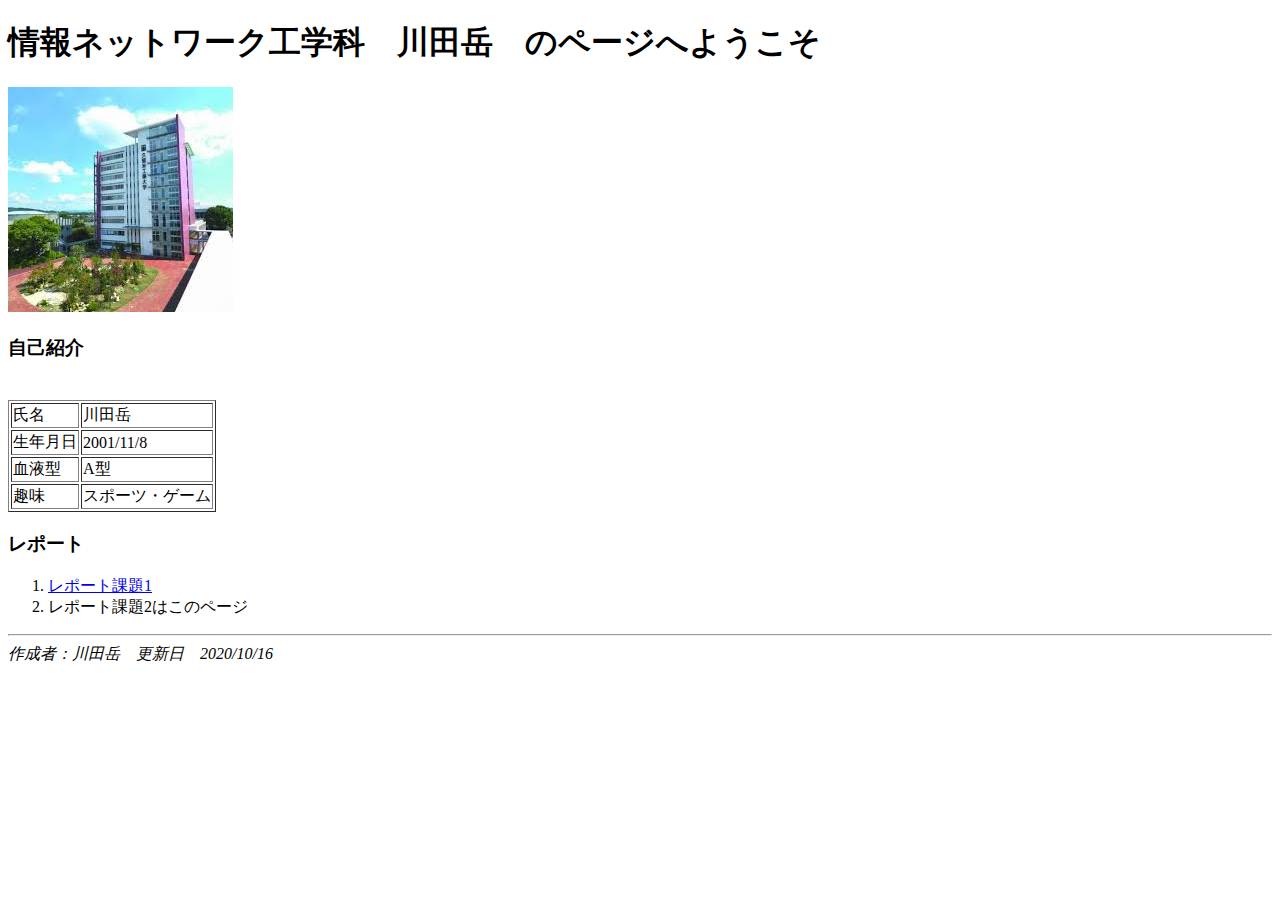
<file: index.html>
<!doctype html>
<html>
    <head>
        <meta charset = "utf-8">
        <title>トップページ（課題2）</title>
    </head>
    <body>
        <h1>情報ネットワーク工学科　川田岳　のページへようこそ</h1>
        
        <img src= "images/02.jpg" alt = "読み込みに失敗しました">
        
        <h3>自己紹介</h3>
        
        <table border="1">
            <tr> <td> 氏名 </td>　<td> 川田岳 </td> </tr>
            <tr> <td> 生年月日 </td>　<td> 2001/11/8 </td> </tr>
            <tr> <td> 血液型 </td>　<td> A型 </td> </tr>
            <tr> <td> 趣味 </td>　<td> スポーツ・ゲーム </td> </tr>
        </table>
        
        <h3>レポート</h3>
        
        <ol>
            <li> <a href = "kadai1.html">レポート課題1</a> </li>
        
            <li> レポート課題2はこのページ </li>
        </ol>
        <hr>
        <address>作成者：川田岳　更新日　2020/10/16</address>
    </body>
</html>
</file>
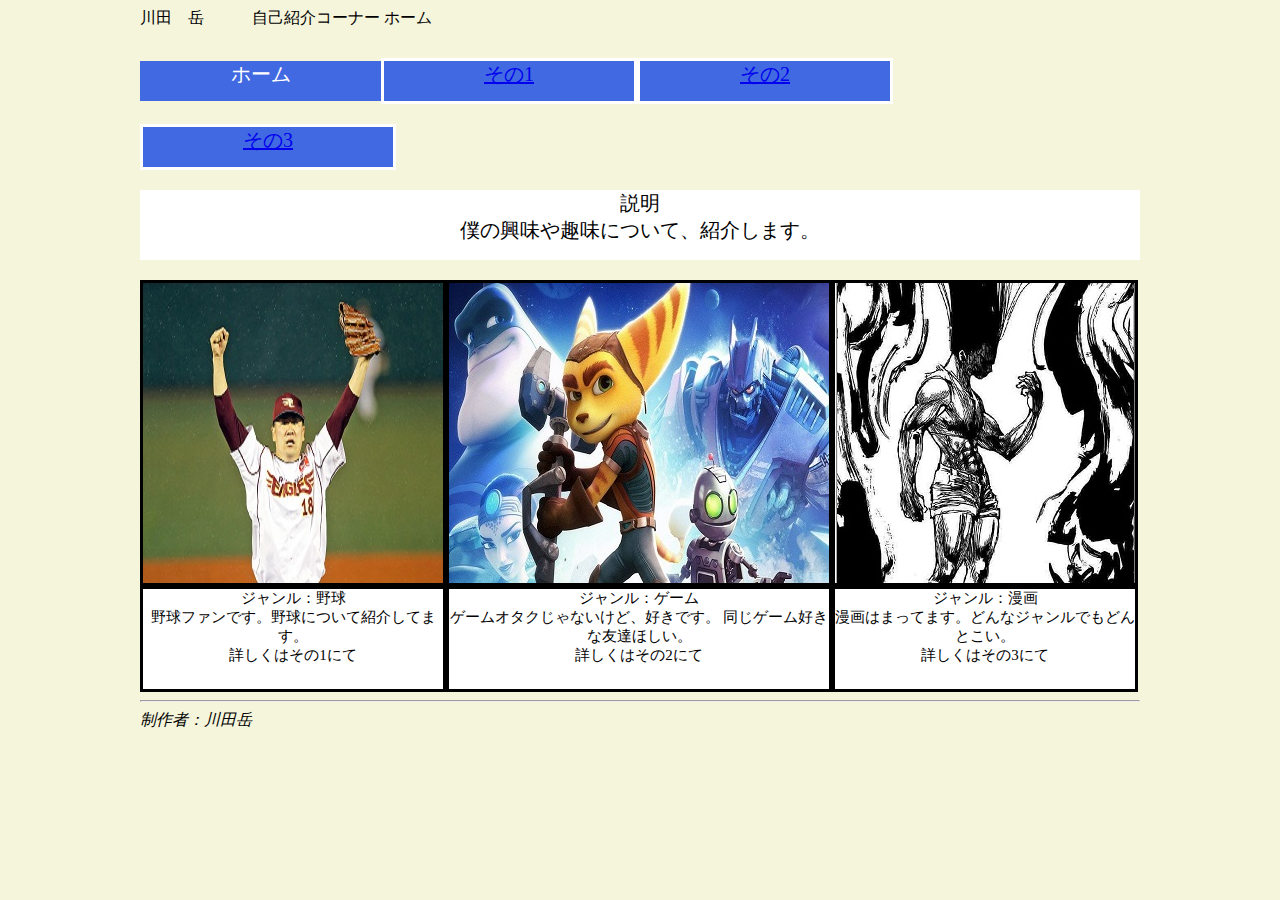
<file: final/index.html>
<!doctype html>
<html>
    <head>
        <meta charset = "utf-8">
        <title>最終課題</title>
        <link rel="stylesheet" type="text/css" href="css/style.css">
    </head>
    <body>
        <div class ="wrap">
            
        <div class="title">
        川田　岳　　　自己紹介コーナー   ホーム
        </div>
        
        <div class="ko">
                <span class="menu">
                    ホーム
                </span>
                
                <span class="page1">
                    <a href = "page1.html">その1</a>
                </span>
                
                <span class="page2">
                    <a href = "page2.html">その2</a>
                </span>
                
                <span class="page3">
                    <a href = "page3.html">その3</a>
                </span>
            
                <div class="setsumei">
                説明
                <br>
                僕の興味や趣味について、紹介します。
                </div>
        </div>
        <div class="image">
                <span class="gazou">
                    
                    <img src = "images/image1.jpg" alt = "読み込みに失敗しました">
                </span>
                <span class="gazou2">
                    
                    <img src = "images/image4.jpg" alt = "読み込みに失敗しました">
                </span>
                <span class="gazou">
                    
                    <img src = "images/image9.jpg" alt = "読み込みに失敗しました">
                </span>
            
    <div class="image2">
            <span class="a">
                ジャンル：野球
                <br>
                野球ファンです。野球について紹介してます。
                <br>
                詳しくはその1にて
            </span>
            <span class="a2">
                ジャンル：ゲーム
                <br>
                ゲームオタクじゃないけど、好きです。
                同じゲーム好きな友達ほしい。
                <br>
                詳しくはその2にて
            </span>
            <span class="a">
                ジャンル：漫画
                <br>
                漫画はまってます。どんなジャンルでもどんとこい。
                <br>
                詳しくはその3にて
            </span>
        </div>
        </div>
            
            <hr>
            <address>
            制作者：川田岳
            </address>
        </div>
    </body>
        </html>
</file>
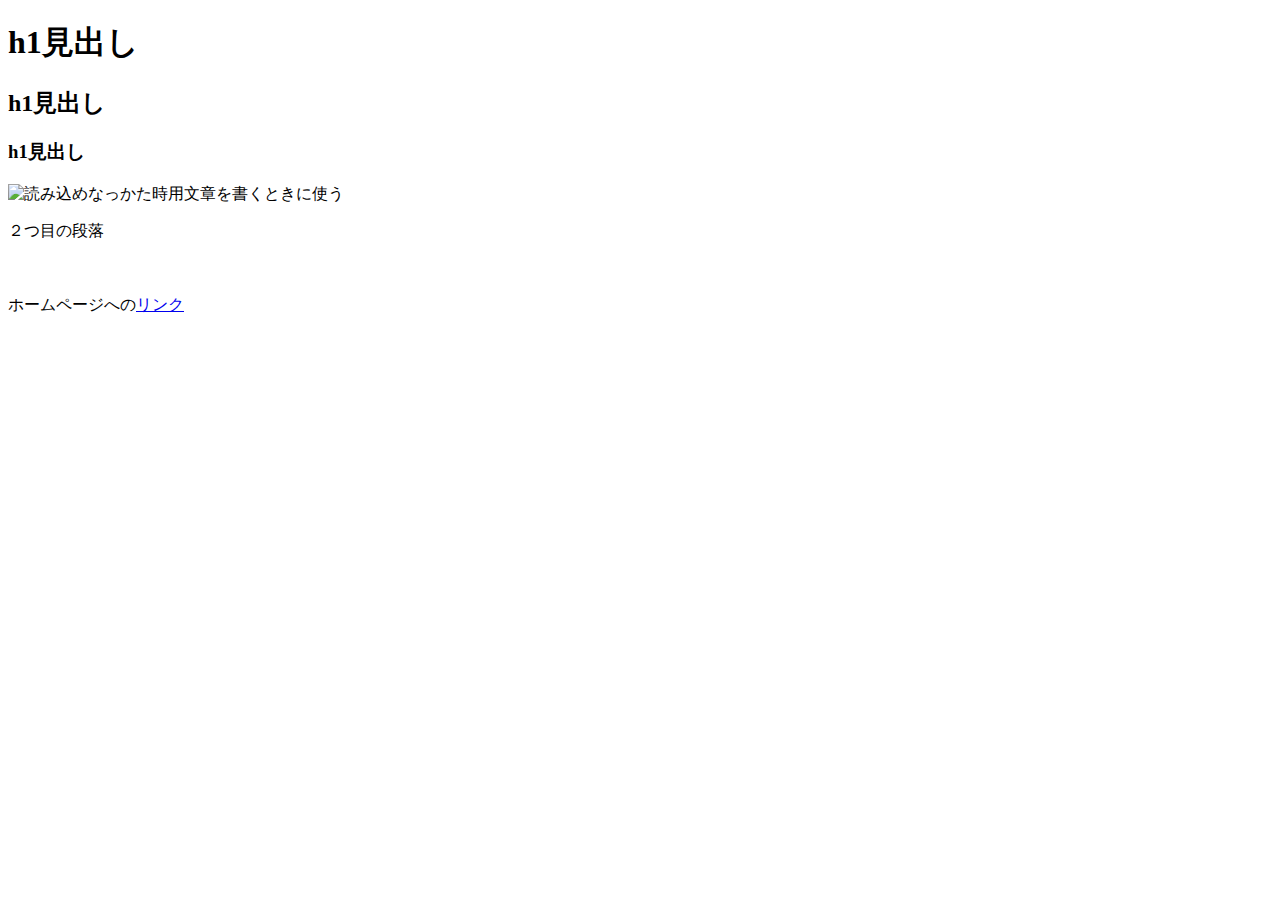
<file: enshu02.html>
<!-- 何を書いてもいい -->
<!doctype html>
<html>
 <head>
     <head>
         <meta charset = "utf-8">
         <title>演習1</title>
     </head>
     <body>
         <h1>h1見出し</h1>
         <h2>h1見出し</h2>
         <h3>h1見出し</h3>
         
          <img scr = "images/01.jpg" alt = "読み込めなっかた時用"＞
         <p>文章を書くときに使う</p>
         <p>２つ目の段落</p>
     
    　　　<p>ホームページへの<a href = "https://www.google.com/search?q=%E3%82%B9%E3%83%86%E3%82%A3%E3%83%BC%E3%83%96&source=lnms&tbm=isch&sa=X&ved=2ahUKEwibmKyvjpXsAhWJOnAKHQGTCggQ_AUoAXoECCgQAw&biw=608&bih=766&dpr=2#imgrc=g_epZCzqPRg6YM">リンク</a></p>
     </body>
    </html>
</file>
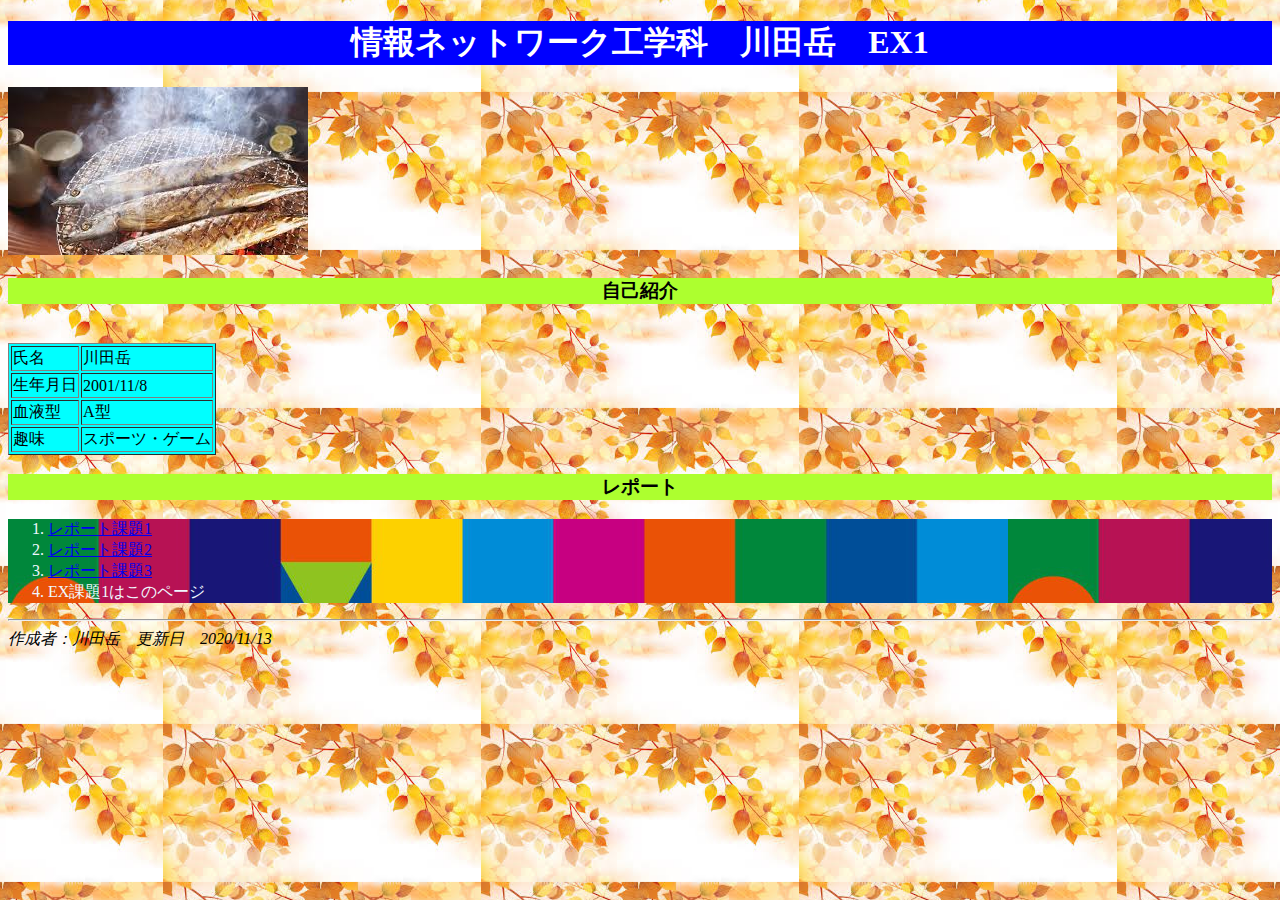
<file: ex1.html>
<!doctype html>
<html>
    <head>
        <meta charset = "utf-8">
        <title>EX課題1</title>
        <link rel="stylesheet" type="text/css" href="css/ex1.css">
    </head>
    <body>
        <h1>情報ネットワーク工学科　川田岳　EX1</h1>
        
        <img src= "images/sanma.jpg" alt = "読み込みに失敗しました">
        
        <h3>自己紹介</h3>
        
        <table border="1">
            <tr> <td> 氏名 </td>　<td> 川田岳 </td> </tr>
            <tr> <td> 生年月日 </td>　<td> 2001/11/8 </td> </tr>
            <tr> <td> 血液型 </td>　<td> A型 </td> </tr>
            <tr> <td> 趣味 </td>　<td> スポーツ・ゲーム </td> </tr>
        </table>
        
        <h3>レポート</h3>
        
        <ol>
            <li> <a href = "kadai1.html">レポート課題1</a> </li>
        
            <li> <a href = "index.html">レポート課題2</a> </li>
            
            <li> <a href = "kadai3.html">レポート課題3</a> </li>
            
            <li>EX課題1はこのページ</li>
        </ol>
        <hr>
        <address>作成者：川田岳　更新日　2020/11/13</address>
    </body>
</html>
</file>
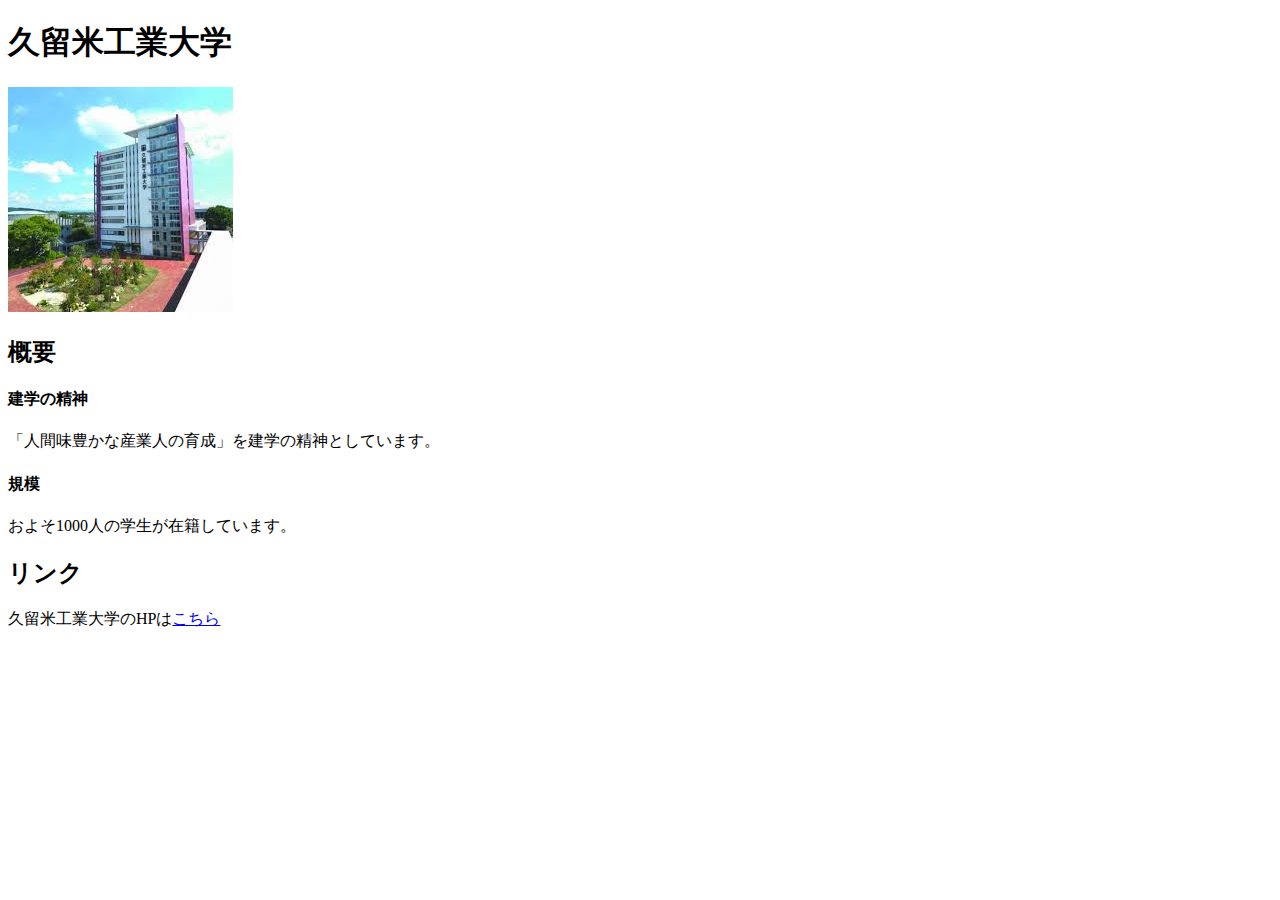
<file: kadai1.html>
<!doctype html>
<html>
    <head>
        <meta charset = "utf-8">
        <title>課題1</title>
    </head>
    <body>
        <h1>久留米工業大学</h1>
        
        <img src= "images/02.jpg" alt = "読み込みに失敗しました">
        
        <h2>概要</h2>
        
        <h4>建学の精神</h4>
        
        <p>「人間味豊かな産業人の育成」を建学の精神としています。</p>
        
        <h4>規模</h4>
        
        <p>およそ1000人の学生が在籍しています。</p>
        
        <h2>リンク</h2>
        
        <p>久留米工業大学のHPは<a href = "https://www.kurume-it.ac.jp">こちら</a>
    </p>
    </body>
</html>
</file>
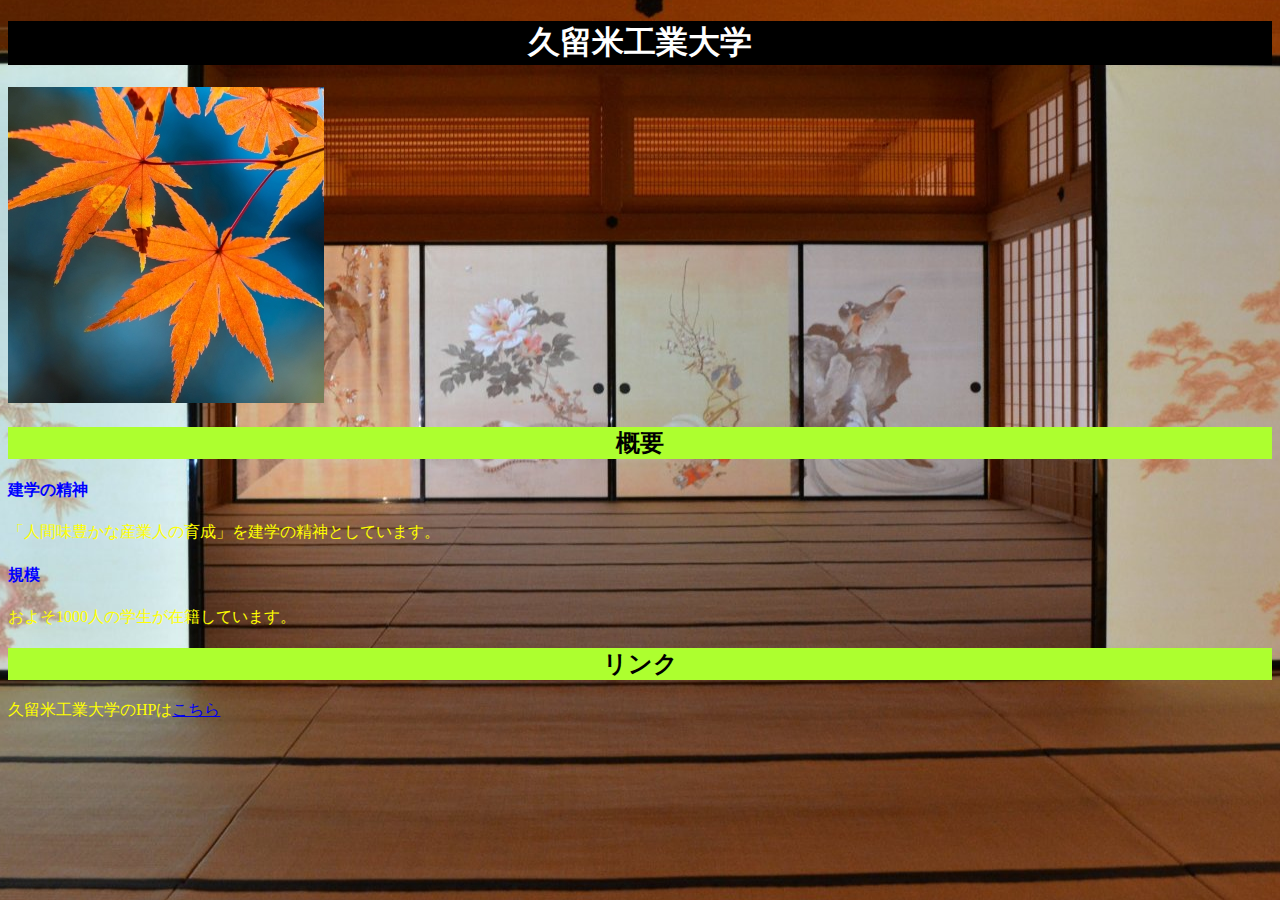
<file: kadai3.html>
<!doctype html>
<html>
    <head>
        <meta charset = "utf-8">
        <title>課題3</title>
        <link rel="stylesheet" type="text/css" href="css/kadai3.css">
    </head>
    <body>
        
        <h1>久留米工業大学</h1>
        
        <img src= "images/03.jpg" alt = "読み込みに失敗しました">
        
        <h2>概要</h2>
        
        <h4>建学の精神</h4>
        
        <p>「人間味豊かな産業人の育成」を建学の精神としています。</p>
        
        <h4>規模</h4>
        
        <p>およそ1000人の学生が在籍しています。</p>
        
        <h2>リンク</h2>
        
        <p>久留米工業大学のHPは<a href = "https://www.kurume-it.ac.jp">こちら</a>
    </p>
    </body>
</html>
</file>
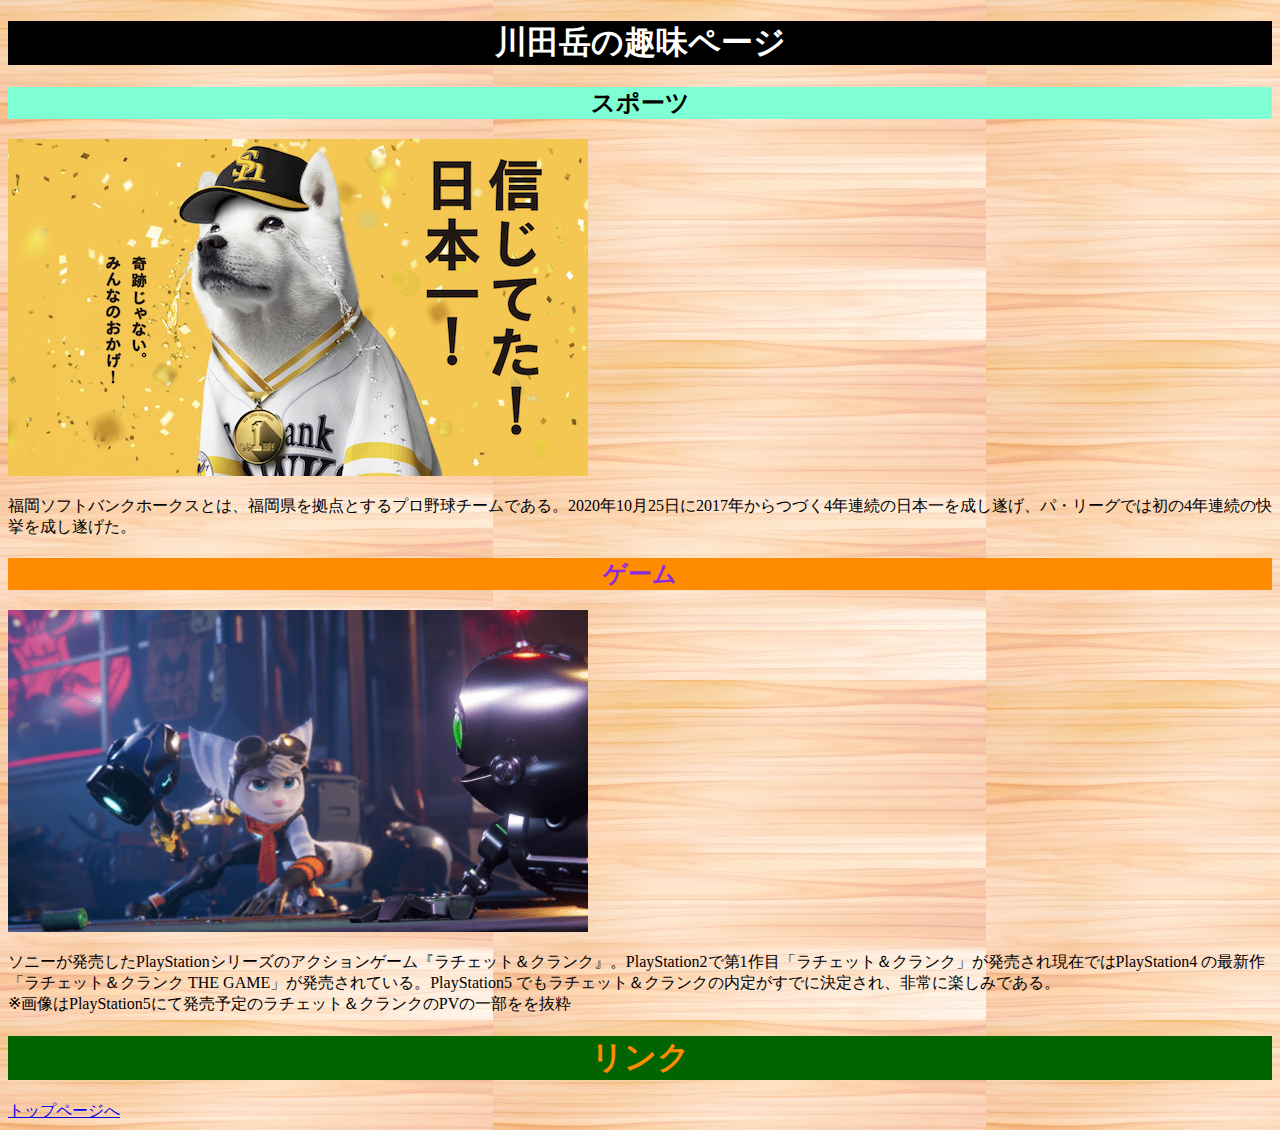
<file: kadai4.html>
<!doctype html>
<html>
    <head>
        <meta charset = "utf-8">
        <title>課題4</title>
        <link rel="stylesheet" type="text/css" href="css/kadai4.css">
    </head>
    <body>
        <h1>川田岳の趣味ページ</h1>
        
        <h2 class = "sports">スポーツ</h2>
        
        <img src = "images/yakyu.png" alt = "読み込みに失敗しました">
        
        <p>福岡ソフトバンクホークスとは、福岡県を拠点とするプロ野球チームである。2020年10月25日に2017年からつづく4年連続の日本一を成し遂げ、パ・リーグでは初の4年連続の快挙を成し遂げた。</p>
        
        <h2 class = "game">ゲーム</h2>
        
        <img src = "images/ratyetto.png" alt = "読み込みに失敗しました">
        
        <p>ソニーが発売したPlayStationシリーズのアクションゲーム『ラチェット＆クランク』。PlayStation2で第1作目「ラチェット＆クランク」が発売され現在ではPlayStation4 の最新作「ラチェット＆クランク THE GAME」が発売されている。PlayStation5 でもラチェット＆クランクの内定がすでに決定され、非常に楽しみである。
        <br>※画像はPlayStation5にて発売予定のラチェット＆クランクのPVの一部をを抜粋</p>
        
        <h1 id = "rinku">リンク</h1>
        <a href = "index.html">トップページへ</a>
    </body>
</html>
</file>
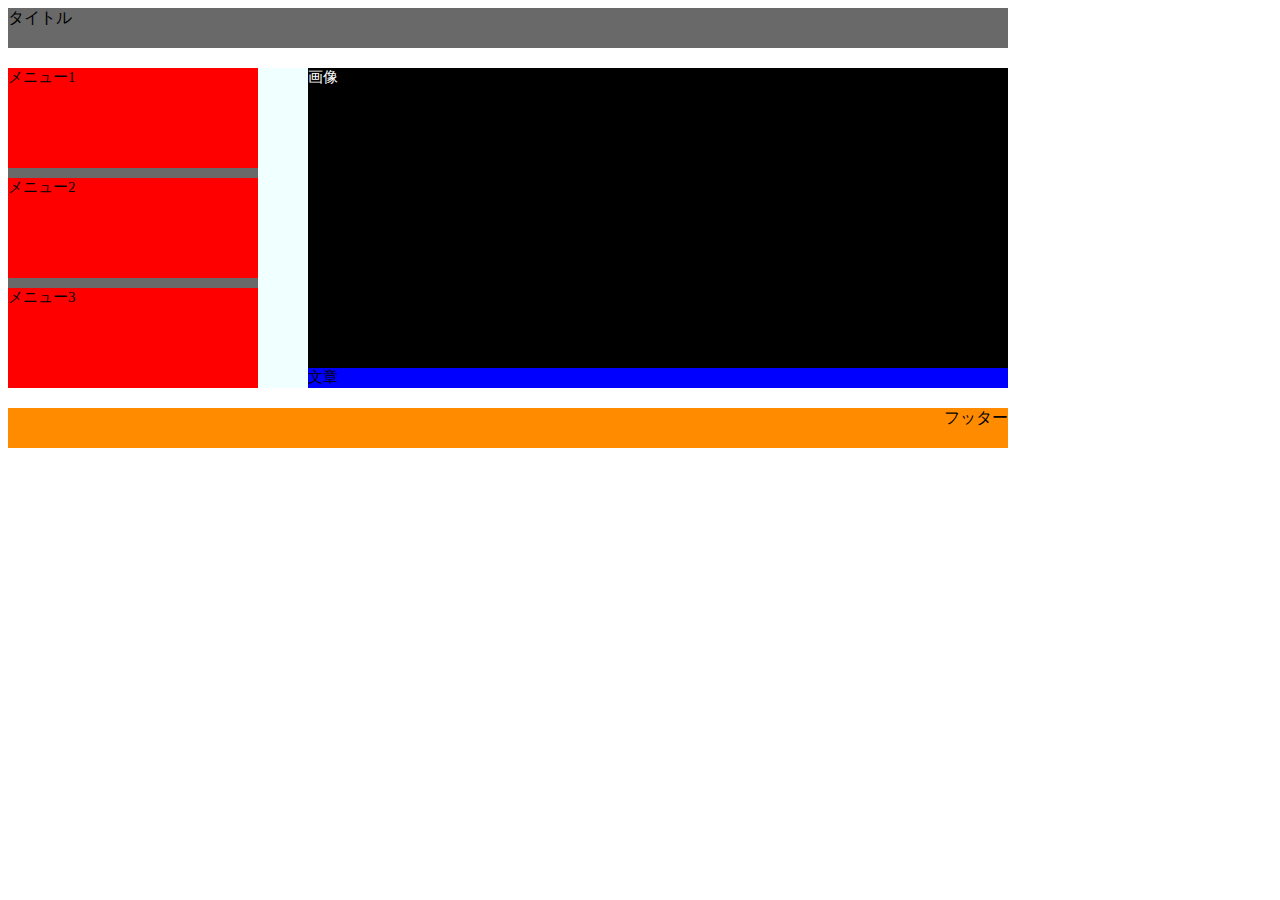
<file: kadai5.html>
<!doctype html>
<html>
    <head>
        <meta charset = "utf-8">
        <title>課題5</title>
        <link rel="stylesheet" type="text/css" href="css/kadai5.css">
    </head>
    <body>
        <div class="title">
        タイトル
        </div>
        
        <div class="ko">
            <div class="menu">
                <div class="menu1">
                    メニュー1
                </div>
                
                <div class="menu2">
                    メニュー2
                </div>
                
                <div class="menu3">
                    メニュー3
                </div>
            </div>
            
            <div class="image">
                <div class="gazou">
                    画像
                </div>
                
                <div class="bunshou">
                    文章
                </div>
            </div>
        </div>
        
        <div class="footer">
            フッター
        </div>
    </body>
</html>
</file>
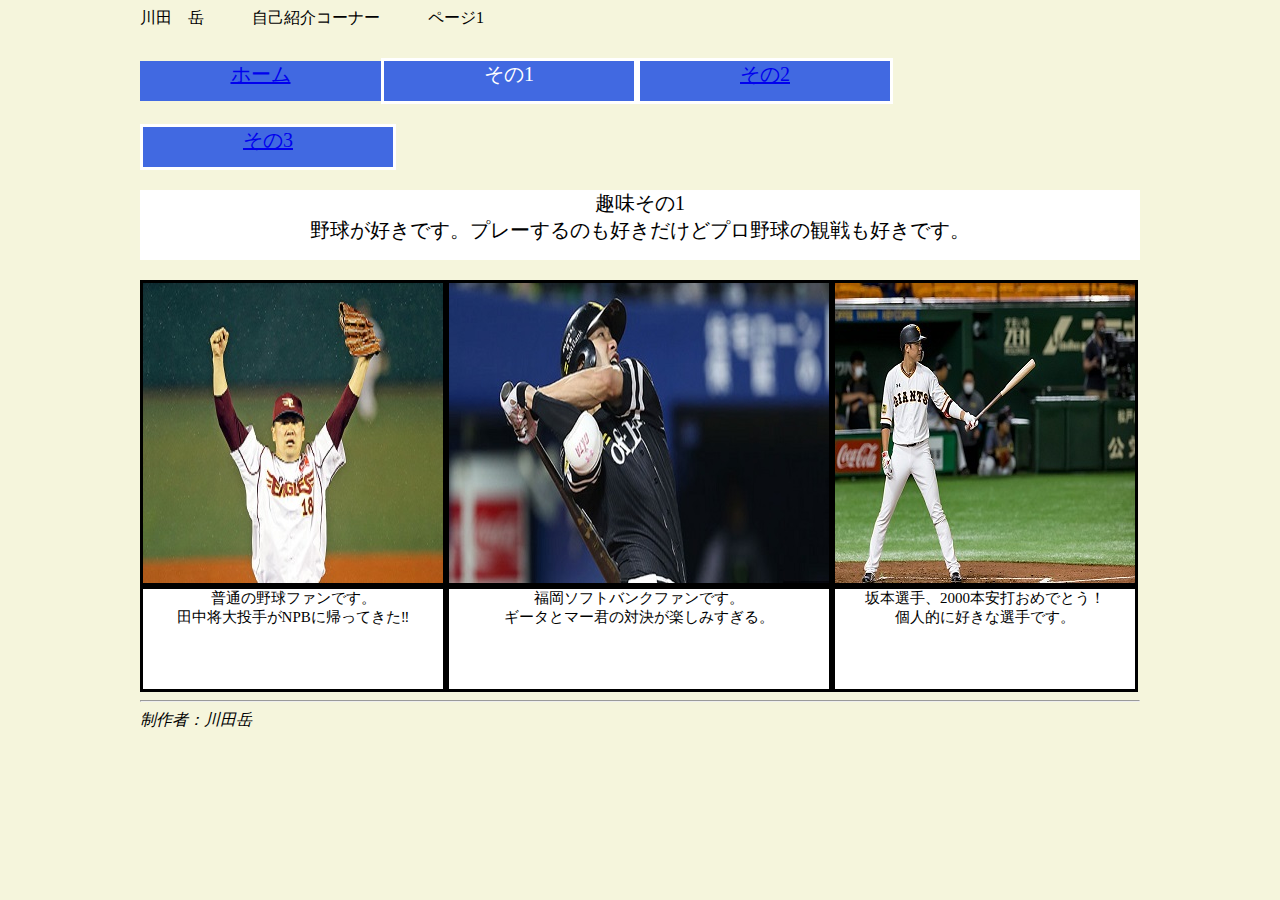
<file: page1.html>
<!doctype html>
<html>
    <head>
        <meta charset = "utf-8">
        <title>最終課題</title>
        <link rel="stylesheet" type="text/css" href="css/style.css">
    </head>
    <body>
        <div class ="wrap">
            
        <div class="title">
        川田　岳　　　自己紹介コーナー　　　ページ1
        </div>
        
        <div class="ko">
                <span class="menu">
                    <a href = "index.html">ホーム</a>
                </span>
                
                <span class="page1">
                    その1
                </span>
                
                <span class="page2">
                    <a href = "page2.html">その2</a>
                </span>
                
                <span class="page3">
                    <a href = "page3.html">その3</a>
                </span>
            
                <div class="setsumei">
                趣味その1
                <br>
                野球が好きです。プレーするのも好きだけどプロ野球の観戦も好きです。
                </div>
        </div>
        <div class="image">
                <span class="gazou">
                    <img src = "images/image1.jpg" alt = "読み込みに失敗しました">
                </span>
                <span class="gazou2">
                    <img src = "images/image2.jpg" alt = "読み込みに失敗しました">
                </span>
                <span class="gazou">
                    <img src = "images/image3.jpg" alt = "読み込みに失敗しました">
                </span>
            
    <div class="image2">
            <span class="a">
                普通の野球ファンです。
                <br>
                田中将大投手がNPBに帰ってきた‼
            </span>
            <span class="a2">
                福岡ソフトバンクファンです。
                <br>
                ギータとマー君の対決が楽しみすぎる。
            </span>
            <span class="a">
                坂本選手、2000本安打おめでとう！
                <br>
                個人的に好きな選手です。
            </span>
        </div>
        </div>
            
            <hr>
            <address>
            制作者：川田岳 
            </address>
        </div>
    </body>
        </html>
</file>
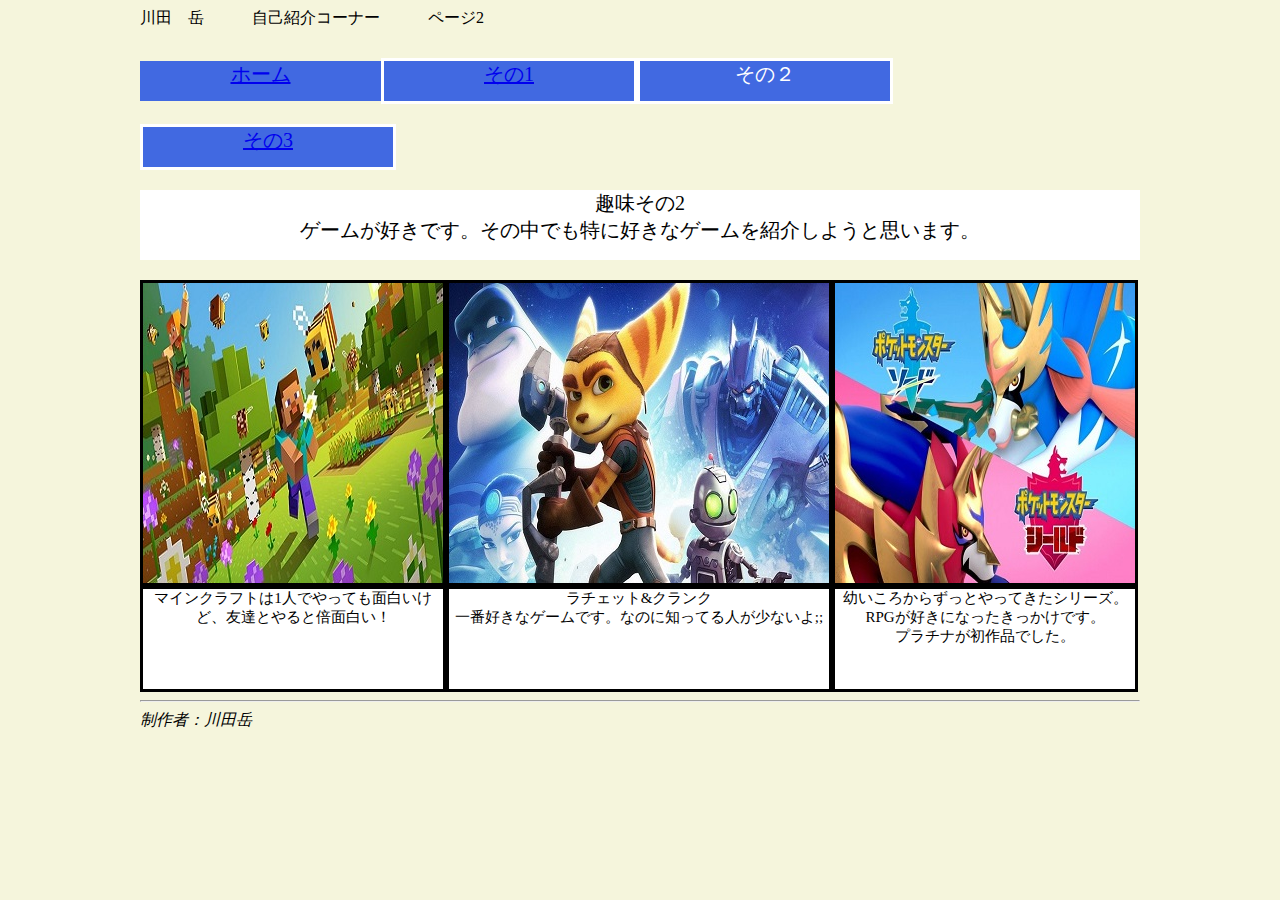
<file: page2.html>
<!doctype html>
<html>
    <head>
        <meta charset = "utf-8">
        <title>最終課題</title>
        <link rel="stylesheet" type="text/css" href="css/style.css">
    </head>
    <body>
        <div class ="wrap">
            
        <div class="title">
        川田　岳　　　自己紹介コーナー　　　ページ2
        </div>
        
        <div class="ko">
                <span class="menu">
                    <a href = "index.html">ホーム</a>
                </span>
                
                <span class="page1">
                    <a href = "page1.html">その1</a>
                </span>
                
                <span class="page2">
                    その２
                </span>
                
                <span class="page3">
                    <a href = "page3.html">その3</a>
                </span>
            
                <div class="setsumei">
                趣味その2
                <br>
                ゲームが好きです。その中でも特に好きなゲームを紹介しようと思います。
                </div>
        </div>
        <div class="image">
                <span class="gazou">
                    <img src = "images/image5.jpg" alt = "読み込みに失敗しました">
                </span>
                <span class="gazou2">
                    <img src = "images/image4.jpg" alt = "読み込みに失敗しました">
                </span>
                <span class="gazou">
                    <img src = "images/image6.jpg" alt = "読み込みに失敗しました">
                </span>
            
    <div class="image2">
            <span class="a">
                マインクラフトは1人でやっても面白いけど、友達とやると倍面白い！
            </span>
            <span class="a2">
                ラチェット&クランク
                <br>
                一番好きなゲームです。なのに知ってる人が少ないよ;;
            </span>
            <span class="a">
                幼いころからずっとやってきたシリーズ。
                RPGが好きになったきっかけです。
                <br>
                プラチナが初作品でした。
            </span>
        </div>
        </div>
            
            <hr>
            <address>
            制作者：川田岳  
            </address>
        </div>
    </body>
        </html>
</file>
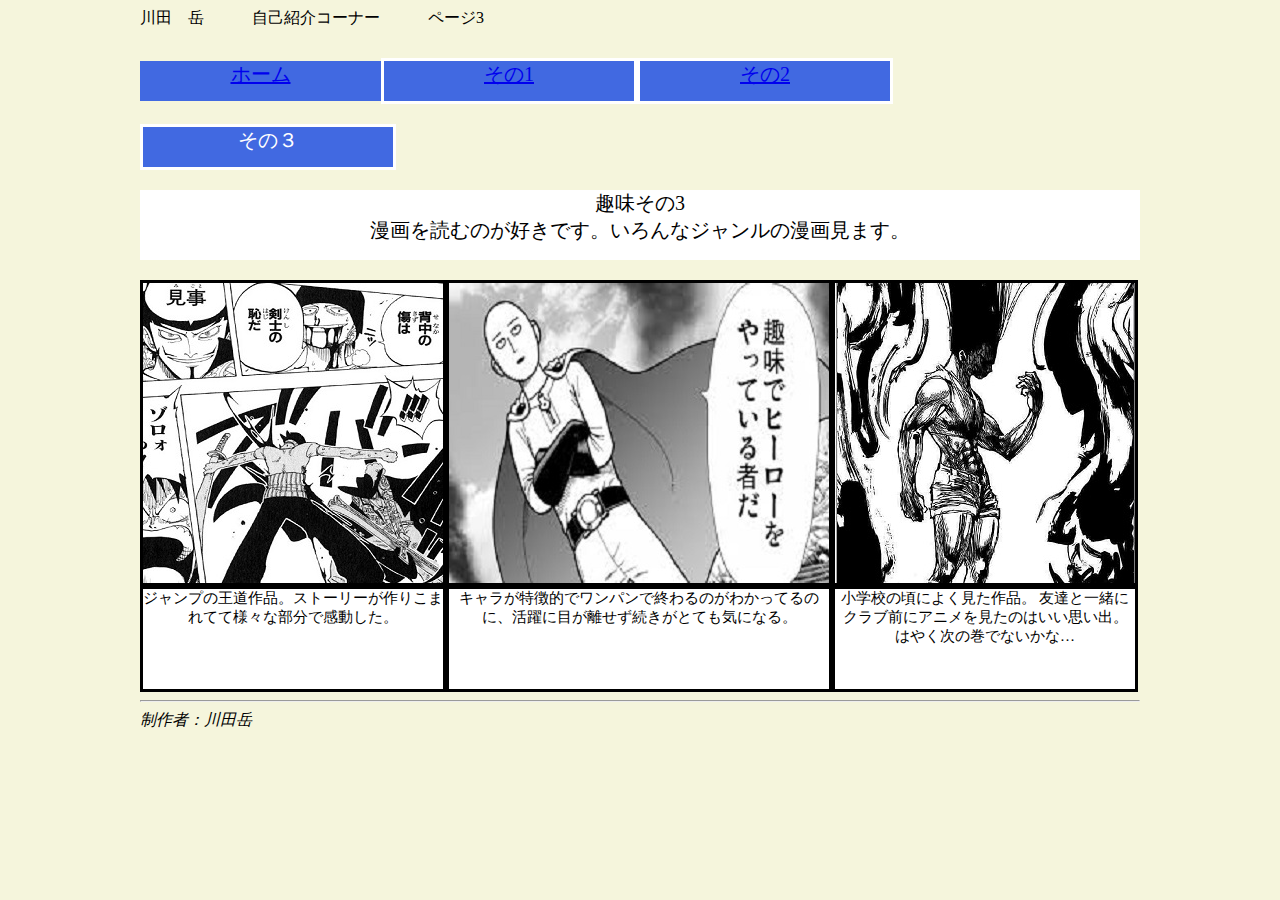
<file: page3.html>
<!doctype html>
<html>
    <head>
        <meta charset = "utf-8">
        <title>最終課題</title>
        <link rel="stylesheet" type="text/css" href="css/style.css">
    </head>
    <body>
        <div class ="wrap">
            
        <div class="title">
        川田　岳　　　自己紹介コーナー　　　ページ3
        </div>
        
        <div class="ko">
                <span class="menu">
                    <a href = "index.html">ホーム</a>
                </span>
                
                <span class="page1">
                    <a href = "page1.html">その1</a>
                </span>
                
                <span class="page2">
                    <a href = "page2.html">その2</a>
                </span>
                
                <span class="page3">
                    その３
                </span>
            
                <div class="setsumei">
                趣味その3
                <br>
                漫画を読むのが好きです。いろんなジャンルの漫画見ます。
                </div>
        </div>
        <div class="image">
                <span class="gazou">
                    <img src = "images/image8.jpg" alt = "読み込みに失敗しました">
                </span>
                <span class="gazou2">
                    <img src = "images/image7.jpg" alt = "読み込みに失敗しました">
                </span>
                <span class="gazou">
                    <img src = "images/image9.jpg" alt = "読み込みに失敗しました">
                </span>
            
    <div class="image2">
            <span class="a">
                ジャンプの王道作品。ストーリーが作りこまれてて様々な部分で感動した。
            </span>
            <span class="a2">
                キャラが特徴的でワンパンで終わるのがわかってるのに、活躍に目が離せず続きがとても気になる。
            </span>
            <span class="a">
                小学校の頃によく見た作品。
                友達と一緒にクラブ前にアニメを見たのはいい思い出。
                はやく次の巻でないかな…
            </span>
        </div>
        </div>
            
            <hr>
            <address>
            制作者：川田岳  
            </address>
        </div>
    </body>
        </html>
</file>
<file: final/css/style.css>
div.title{
    width:1000px;
    height:30px;
    margin-bottom:20px;
}

div.ko{
    width:1000px;
    font-size:0;
    margin-bottom:20px;
}

span.menu{
    display:inline-block;
    vertical-align:middle;
    width:241px;
    height:40px;
    background-color:royalblue;
    font-size:20px;
    text-align:center;
    color:white;
    margin-bottom:20px;
}

span.page1{
    display:inline-block;
    vertical-align:middle;
    width:250px;
    height:40px;
    background-color:royalblue;
    font-size:20px;
    text-align:center;
    color:white;
    border:solid;
    margin-bottom:20px;
}

span.page2{
    display:inline-block;
    vertical-align:middle;
    width:250px;
    height:40px;
    background-color:royalblue;
    font-size:20px;
    text-align:center;
    color:white;
    border:solid;
    margin-bottom:20px;
}

span.page3{
    display:inline-block;
    vertical-align:middle;
    width:250px;
    height:40px;
    background-color:royalblue;
    font-size:20px;
    text-align:center;
    color:white;
    border:solid;
    margin-bottom:20px;
}

div.setsumei{
    width:1000px;
    height:70px;
    background-color:white;
    text-align:center;
    font-size:20px;
    margin-bottom:20px;
}

div.image{
    font-size:0;
    width:1000px;
}

span.gazou{
    display:inline-block;
    vertical-align:top;
    width:300px;
    height:300px;
    background-color:yellow;
    font-size:20px;
    border:solid;
}

span.gazou2{
    display:inline-block;
    vertical-align:top;
    width:380px;
    height:300px;
    background-color:yellow;
    font-size:20px;
    border:solid;
}

div.image2{
    font-size:0;
    width:1000px;
}

span.a{
    display:inline-block;
    vertical-align:top;
    width:300px;
    height:100px;
    background-color:white;
    text-align:center;
    font-size:15px;
    border:solid;
}

span.a2{
    display:inline-block;
    vertical-align:top;
    width:380px;
    height:100px;
    background-color:white;
    text-align:center;
    font-size:15px;
    border:solid;
}

div.wrap{
    width:1000px;
    margin:0px auto;
}

body{
    background-color: beige
}
</file>
<file: css/ex1.css>
h1{
    color:white;
    text-align:center;
    background-color: blue;
}
h3{
    text-align: center;
    background-color: greenyellow;
}
table{
    background-color: aqua;
}
ol{
    background-image:url(../images/back2.jpg);
    color:aliceblue;
}
body{
    background-image: url(../images/aki_01.jpg);
    background-position: center;
}
</file>
<file: css/kadai3.css>
h1{
    color:white;
    text-align:center;
    background-color: black;
}
h2{
    text-align: center;
    background-color: greenyellow;
}
h4{
    color:blue;
}
p{
    color:yellow;
}
body{
    background-image: url(../images/back3.jpg);
    background-position: center;
}
</file>
<file: css/kadai4.css>
h1{
    color:white;
    background:black;
    text-align:center;
}
.sports{
    background:aquamarine;
    text-align:center;
}
.game{
    color:blueviolet;
    background:darkorange;
    text-align:center;
}
h1#rinku{
    color:darkorange;
    background:darkgreen;
}
body{
    background-image:url(../images/mokume-right.jpeg);
}
</file>
<file: css/kadai5.css>
div.title{
    width:1000px;
    height:40px;
    background-color:dimgray;
    margin-bottom:20px;
}

div.ko{
    width:1000px;
    height:320px;
    background-color:azure;
    font-size:0;
    margin-bottom:20px;
}

div.menu{
    display:inline-block;
    vertical-align: top;
    width:250px;
    height:320px;
    background-color:dimgrey;
}

div.menu1{
    width:250px;
    height:100px;
    background-color:red;
    margin-bottom:10px;
    font-size:15px;
}

div.menu2{
    width:250px;
    height:100px;
    background-color:red;
    margin-bottom:10px;
    font-size:15px;
}

div.menu3{
    width:250px;
    height:100px;
    background-color:red;
    font-size:15px;
}

div.image{
    display:inline-block;
    vertical-align: top;
    width:700px;
    height:320px;
    background-color:dimgrey;
    margin-left: 50px;
}

div.gazou{
    width:700px;
    height:300px;
    background-color:black;
    color:white;
    font-size:15px;
}

div.bunshou{
    width:700px;
    height:20px;
    background-color:blue;
    font-size:15px;
}

div.footer{
    width:1000px;
    height:40px;
    background-color:darkorange;
    text-align:right;
}
</file>
<file: css/style.css>
div.title{
    width:1000px;
    height:30px;
    margin-bottom:20px;
}

div.ko{
    width:1000px;
    font-size:0;
    margin-bottom:20px;
}

span.menu{
    display:inline-block;
    vertical-align:middle;
    width:241px;
    height:40px;
    background-color:royalblue;
    font-size:20px;
    text-align:center;
    color:white;
    margin-bottom:20px;
}

span.page1{
    display:inline-block;
    vertical-align:middle;
    width:250px;
    height:40px;
    background-color:royalblue;
    font-size:20px;
    text-align:center;
    color:white;
    border:solid;
    margin-bottom:20px;
}

span.page2{
    display:inline-block;
    vertical-align:middle;
    width:250px;
    height:40px;
    background-color:royalblue;
    font-size:20px;
    text-align:center;
    color:white;
    border:solid;
    margin-bottom:20px;
}

span.page3{
    display:inline-block;
    vertical-align:middle;
    width:250px;
    height:40px;
    background-color:royalblue;
    font-size:20px;
    text-align:center;
    color:white;
    border:solid;
    margin-bottom:20px;
}

div.setsumei{
    width:1000px;
    height:70px;
    background-color:white;
    text-align:center;
    font-size:20px;
    margin-bottom:20px;
}

div.image{
    font-size:0;
    width:1000px;
}

span.gazou{
    display:inline-block;
    vertical-align:top;
    width:300px;
    height:300px;
    background-color:yellow;
    font-size:20px;
    border:solid;
}

span.gazou2{
    display:inline-block;
    vertical-align:top;
    width:380px;
    height:300px;
    background-color:yellow;
    font-size:20px;
    border:solid;
}

div.image2{
    font-size:0;
    width:1000px;
}

span.a{
    display:inline-block;
    vertical-align:top;
    width:300px;
    height:100px;
    background-color:white;
    text-align:center;
    font-size:15px;
    border:solid;
}

span.a2{
    display:inline-block;
    vertical-align:top;
    width:380px;
    height:100px;
    background-color:white;
    text-align:center;
    font-size:15px;
    border:solid;
}

div.wrap{
    width:1000px;
    margin:0px auto;
}

body{
    background-color: beige
}
</file>
